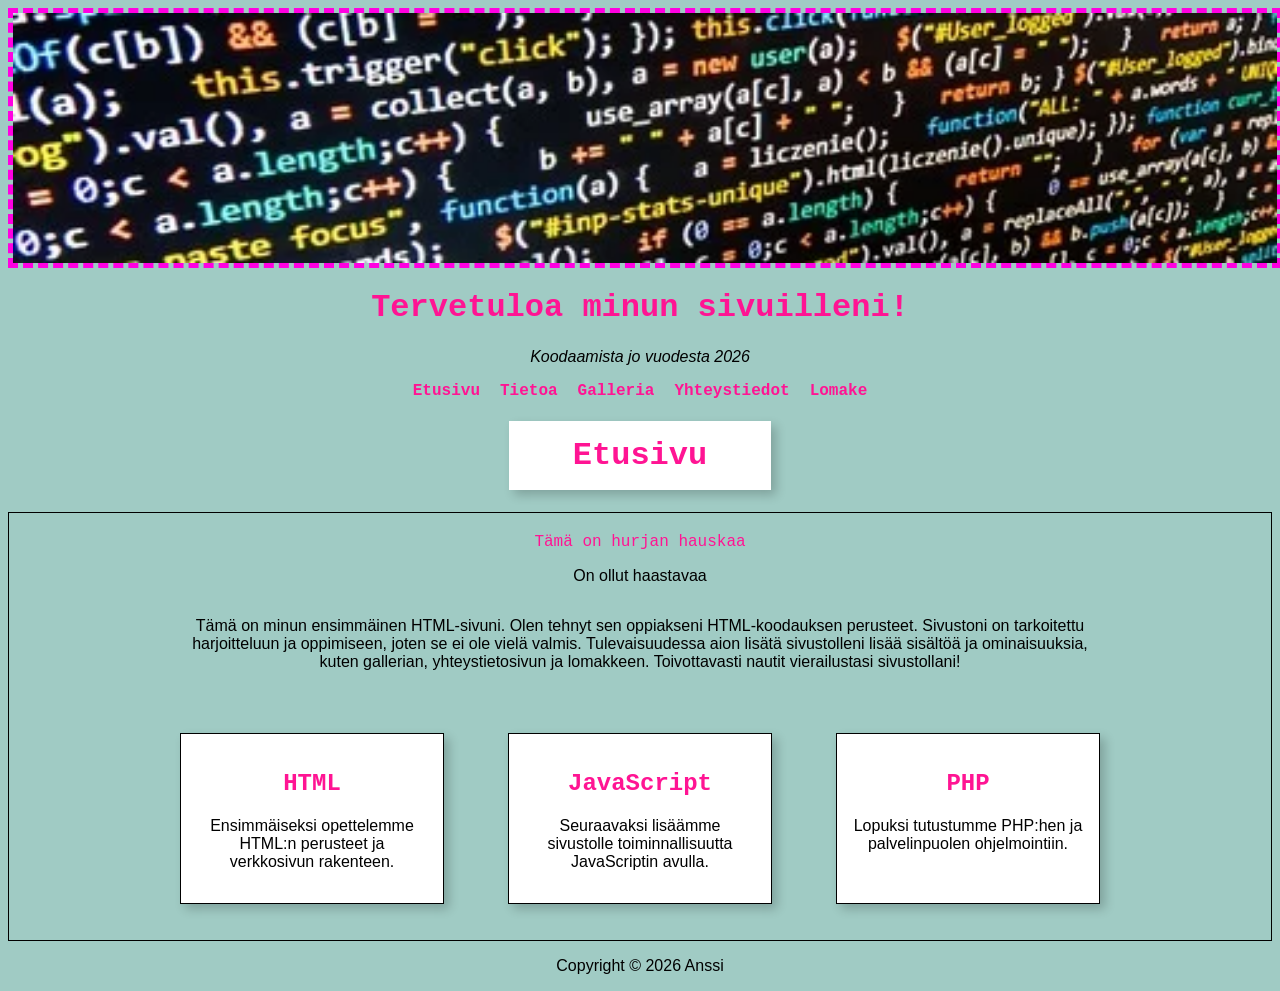
<file: index.html>
<!DOCTYPE html>
<html>
<head>
    <meta name="viewport" content="width=device-width, initial-scale=1">
    <link rel="stylesheet" href="css/tyyli.css">
    <link rel="stylesheet" href="css/tyyli2.css">
    <title>Anssin sivut</title>
</head>

<body>
    <header>
        <!-- Tämä on header osio, mihin tulee logo tai kuva -->
        <img src="img/koodi.jpg" alt="kooditausta" width="500" height="500" class="koko-leveys-kuva">
        

        <h1>Tervetuloa minun sivuilleni!</h1>
        <p><em>Koodaamista jo vuodesta 2026</em></p>
    </header>

    <nav>
        <ul>
            <li> <a href="index.html" aria-current="page" >Etusivu</a> </li>
            <li> <a href="about.html" aria-current="page" >Tietoa</a> </li>
            <li> <a href="gallery.html" aria-current="page" >Galleria</a> </li>
            <li> <a href="contact.html" aria-current="page" >Yhteystiedot</a> </li>
            <li> <a href="form.html" aria-current="page" >Lomake</a> </li>
            </ul>
    </nav>
    <main>
        <h1 class="etusivu-otsikko">Etusivu</h1>
        <div class="jakokahteen" id="etusivun-jakokahteen">
            <div
            <h3>Tämä on hurjan hauskaa</h3>
            <p>On ollut haastavaa</p>
        </div>



    <p class="leipateksti_etusivu">Tämä on minun ensimmäinen HTML-sivuni. Olen tehnyt sen oppiakseni HTML-koodauksen perusteet. Sivustoni on tarkoitettu harjoitteluun ja oppimiseen, joten se ei ole vielä valmis. Tulevaisuudessa aion lisätä sivustolleni lisää sisältöä ja ominaisuuksia, kuten gallerian, yhteystietosivun ja lomakkeen. Toivottavasti nautit vierailustasi sivustollani!</p>
<div class="kortit">
    <div class="kortti">
        <h2>HTML</h2>
        <p>Ensimmäiseksi opettelemme HTML:n perusteet ja verkkosivun rakenteen.</p>
    </div>
    
    <div class="kortti">
        <h2>JavaScript</h2>
        <p>Seuraavaksi lisäämme sivustolle toiminnallisuutta JavaScriptin avulla.</p>
    </div>
    
    <div class="kortti">
        <h2>PHP</h2>
        <p>Lopuksi tutustumme PHP:hen ja palvelinpuolen ohjelmointiin.</p>
    </div>
    </div>
</main>
<footer>
    <p>Copyright &copy; 2026 Anssi</p>
</footer>
</body>
</html>
</file>
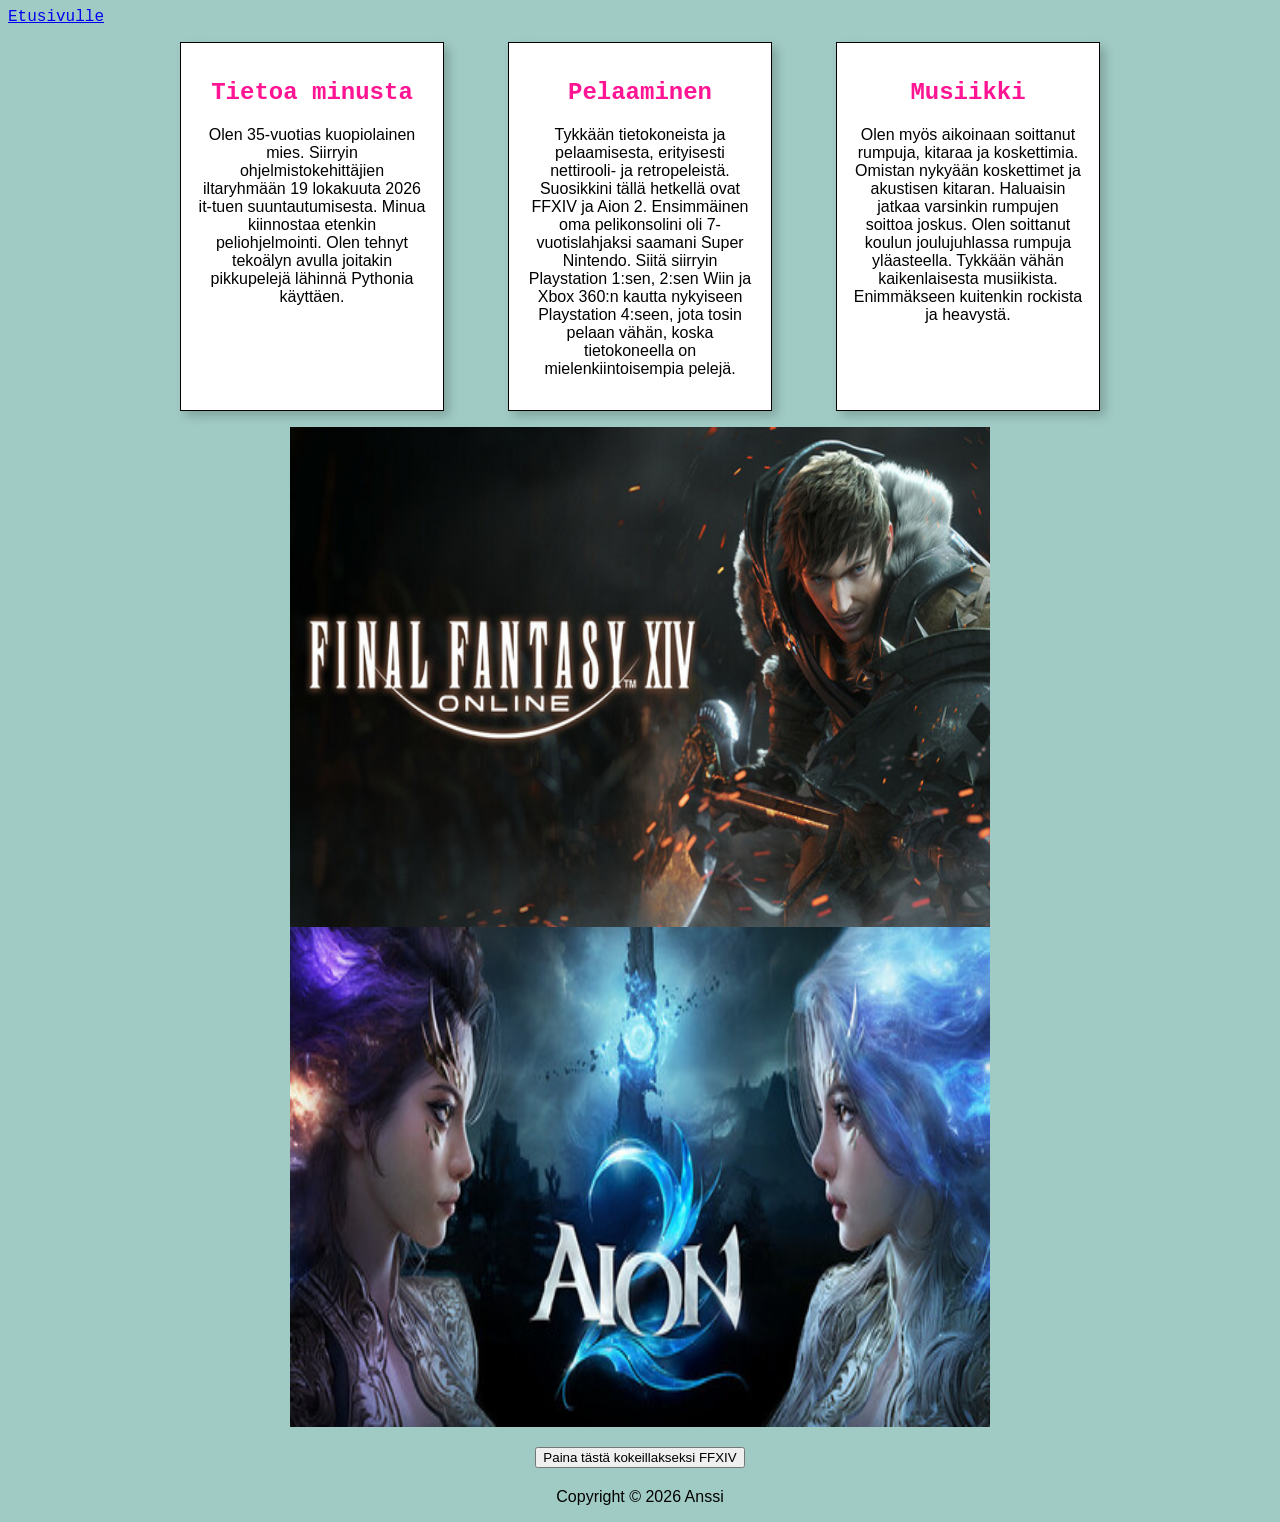
<file: about.html>
<!DOCTYPE html>
<html lang="fi">
<head>
    <link rel="stylesheet" href="css/tyyli.css">
     <link rel="stylesheet" href="css/tyyli2.css">
    <meta charset="UTF-8">
    <meta name="viewport" content="width=device-width, initial-scale=1.0">
     <title>Tietoa</title>
</head>
<body>
     <a href="index.html">Etusivulle</a>
     <div class="kortit">
     <div class="kortti">
    <h2>Tietoa minusta</h2>
    <p>Olen 35-vuotias kuopiolainen mies. Siirryin ohjelmistokehittäjien iltaryhmään 19 lokakuuta 2026 it-tuen suuntautumisesta. Minua kiinnostaa etenkin peliohjelmointi. Olen tehnyt tekoälyn avulla joitakin pikkupelejä lähinnä Pythonia käyttäen. </div> 

     <div class="kortti"> <h2>Pelaaminen</h2> 
          <p>Tykkään tietokoneista ja pelaamisesta, erityisesti nettirooli- ja retropeleistä. Suosikkini tällä hetkellä ovat FFXIV ja Aion 2. Ensimmäinen oma pelikonsolini oli 7-vuotislahjaksi saamani Super Nintendo. Siitä siirryin Playstation 1:sen, 2:sen Wiin ja Xbox 360:n kautta nykyiseen Playstation 4:seen, jota tosin pelaan vähän, koska tietokoneella on mielenkiintoisempia pelejä.</p> </div>

     <div class="kortti"> <h2>Musiikki</h2>
           <p>Olen myös aikoinaan soittanut rumpuja, kitaraa ja koskettimia. Omistan nykyään koskettimet ja akustisen kitaran. Haluaisin jatkaa varsinkin rumpujen soittoa joskus. Olen soittanut koulun joulujuhlassa rumpuja yläasteella. Tykkään vähän kaikenlaisesta musiikista. Enimmäkseen kuitenkin rockista ja heavystä.</p> </div>
     </div>
     
     <div class="ff-kuva">
     <img src="img/ff.jpg" alt="ffxiv" width="700" height="500">
     </div>
     <div class="aion-kuva">
     <img src="img/aion.jpg" alt="aion" width="700" height="500">
     </div>
     <button onclick="window.open('https://freetrial.finalfantasyxiv.com/gb/')">
        Paina tästä kokeillakseksi FFXIV
    </button>
    <footer>
    <p>Copyright &copy; 2026 Anssi</p>
     </footer>
</body>
</html>
</file>
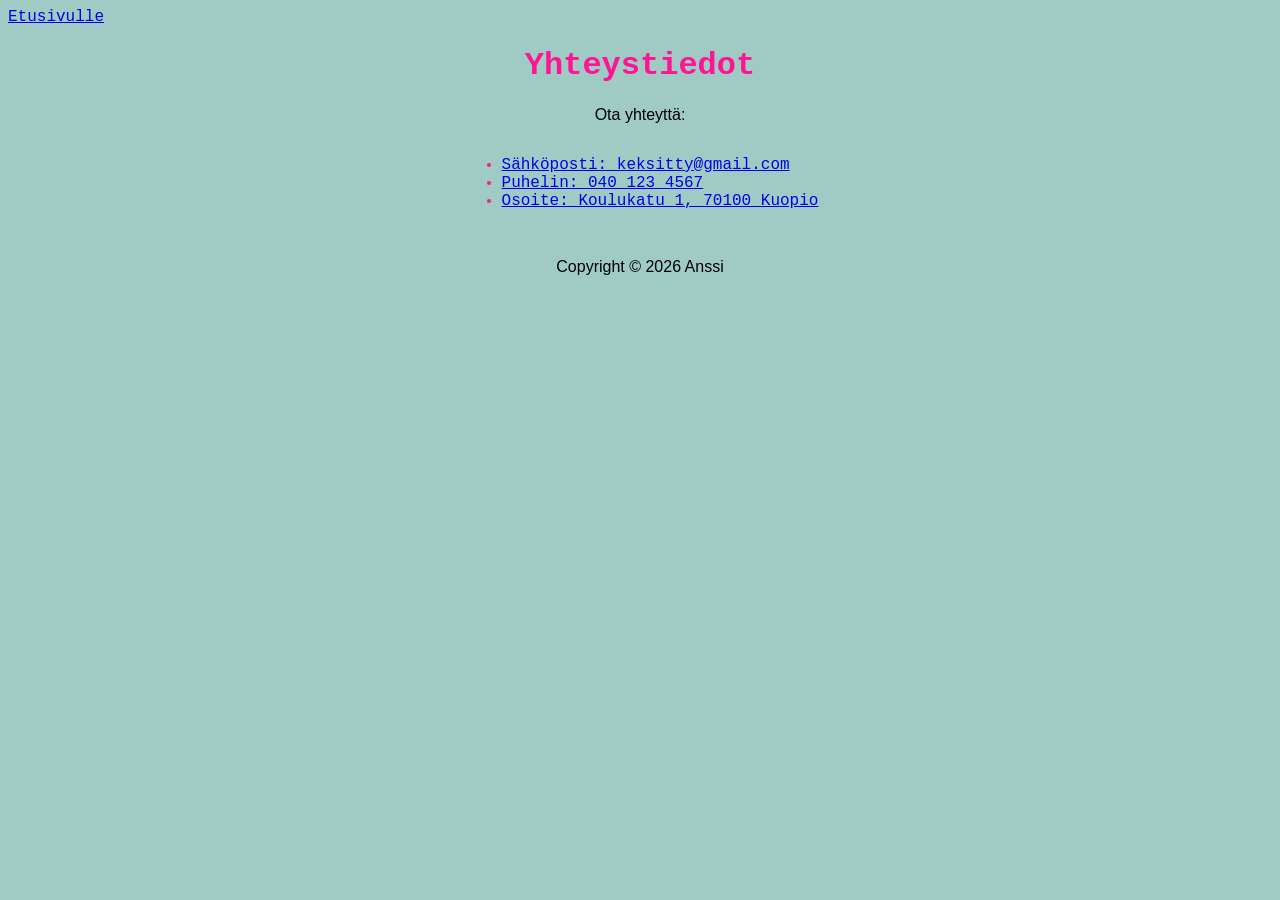
<file: contact.html>
<!DOCTYPE html>
<html lang="fi">
<head>
    <meta charset="UTF-8">
    <meta name="viewport" content="width=device-width, initial-scale=1.0">
    <link rel="stylesheet" href="css/tyyli.css">
    <link rel="stylesheet" href="css/tyyli2.css">
    <title>Contact</title>
</head>
<body>
     <a href="index.html">Etusivulle</a>
     <div class="yhteystiedot">
    <h1>Yhteystiedot</h1>
    <p>Ota yhteyttä:</p>
    <ul>
        <li>
    <a href="mailto:keksitty@gmail.com">
        Sähköposti: keksitty@gmail.com
    </a>
</li>

<li>
    <a href="tel:+358401234567">
        Puhelin: 040 123 4567
    </a>
</li>

<li>
    <a href="https://maps.google.com/?q=Koulukatu+1,+70100+Kuopio" target="_blank">
        Osoite: Koulukatu 1, 70100 Kuopio
    </a>
</li>

    
 </a>
</p>
</li>
    </ul>
    </div>
    <footer>
    <p>Copyright &copy; 2026 Anssi</p>
     </footer>
</body>
</html>
</file>
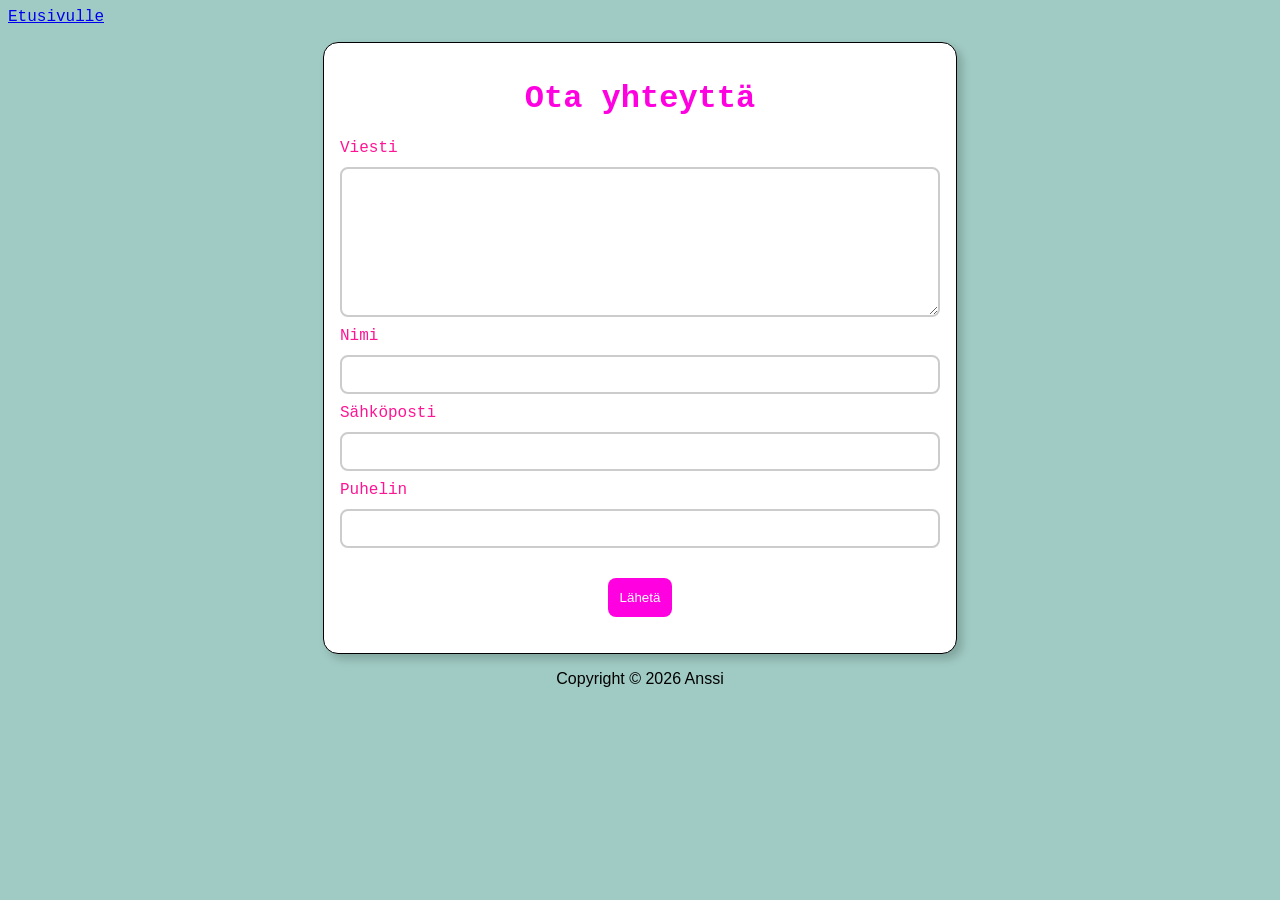
<file: form.html>
<!DOCTYPE html>
<html lang="fi">
<head>
    <meta charset="UTF-8">
    <meta name="viewport" content="width=device-width, initial-scale=1.0">
     <link rel="stylesheet" href="css/tyyli.css">
     <link rel="stylesheet" href="css/tyyli2.css">
    <title>Yhteydenottolomake</title>
</head>
<body>
    <a href="index.html">Etusivulle</a>

    <div class="lomake-kortti">
        <h1>Ota yhteyttä</h1>

        <form>
            <label for="viesti">Viesti</label>
            <textarea id="viesti"></textarea>

            <label for="nimi">Nimi</label>
            <input type="text" id="nimi">

            <label for="sahkoposti">Sähköposti</label>
            <input type="email" id="sahkoposti">

            <label for="puhelin">Puhelin</label>
            <input type="tel" id="puhelin">

            <button type="submit">Lähetä</button>
        </form>
    </div>
    <footer>
    <p>Copyright &copy; 2026 Anssi</p>
     </footer>
</body>
</div>
</html>
</file>
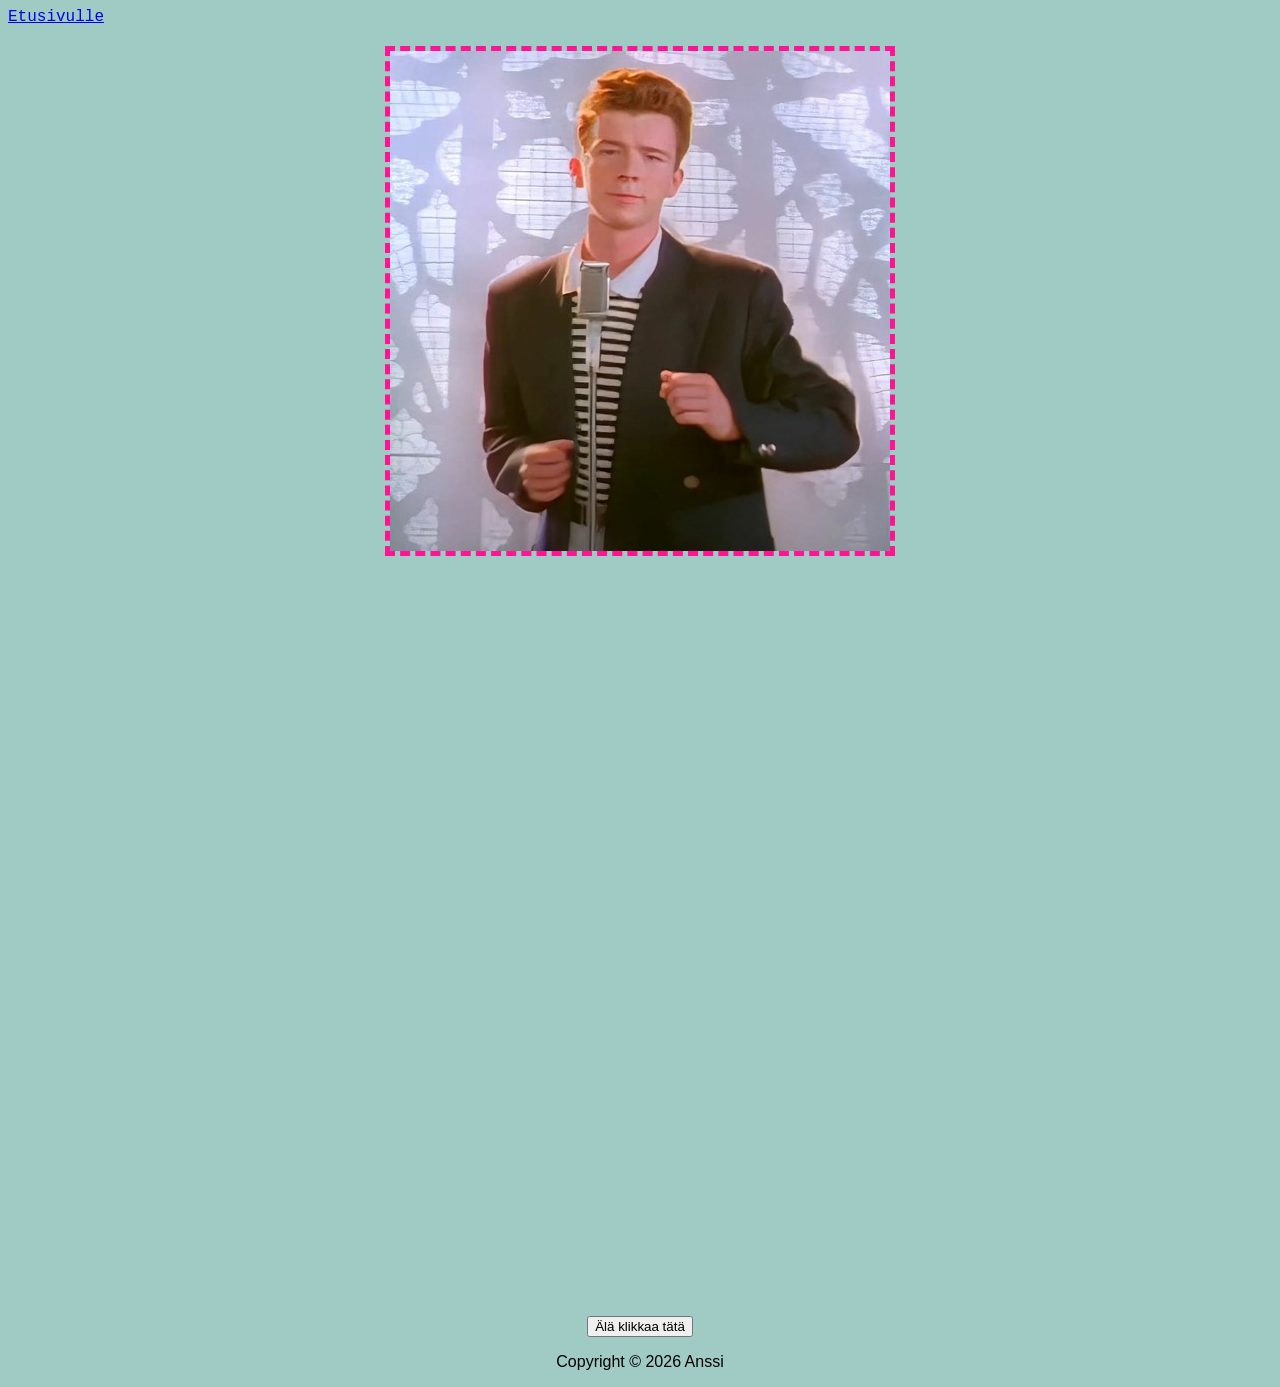
<file: gallery.html>
<!DOCTYPE html>
<html lang="fi">
<head>
    <meta charset="UTF-8">
    <meta name="viewport" content="width=device-width, initial-scale=1.0">
    <link rel="stylesheet" href="css/tyyli.css">
    <link rel="stylesheet" href="css/tyyli2.css">
    <title>Gallery</title>
</head>

<body>
    <a href="index.html">Etusivulle</a>
    <div class="rickroll-sivu">
       <img src="img/rick.jpg" alt="Rick Astley">
       <iframe title="vimeo-player" src="https://player.vimeo.com/video/1094756949?h=65e49764f8" width="640" height="360" frameborder="0" referrerpolicy="strict-origin-when-cross-origin" allow="autoplay; fullscreen; picture-in-picture; clipboard-write; encrypted-media; web-share"   allowfullscreen></iframe>
       <iframe width="640" height="360" src="https://www.youtube.com/embed/9N_-zopnwp8" title="Matti Nykänen vs Lauri Karhuvaara" frameborder="0" allow="accelerometer; autoplay; clipboard-write; encrypted-media; gyroscope; picture-in-picture; web-share" referrerpolicy="strict-origin-when-cross-origin" allowfullscreen></iframe>
    <button onclick="window.open('https://www.youtube.com/watch?v=dQw4w9WgXcQ')">
    Älä klikkaa tätä
</button>
    
    </div>
    <footer>
    <p>Copyright &copy; 2026 Anssi</p>
     </footer>
</body>
</html>
</file>
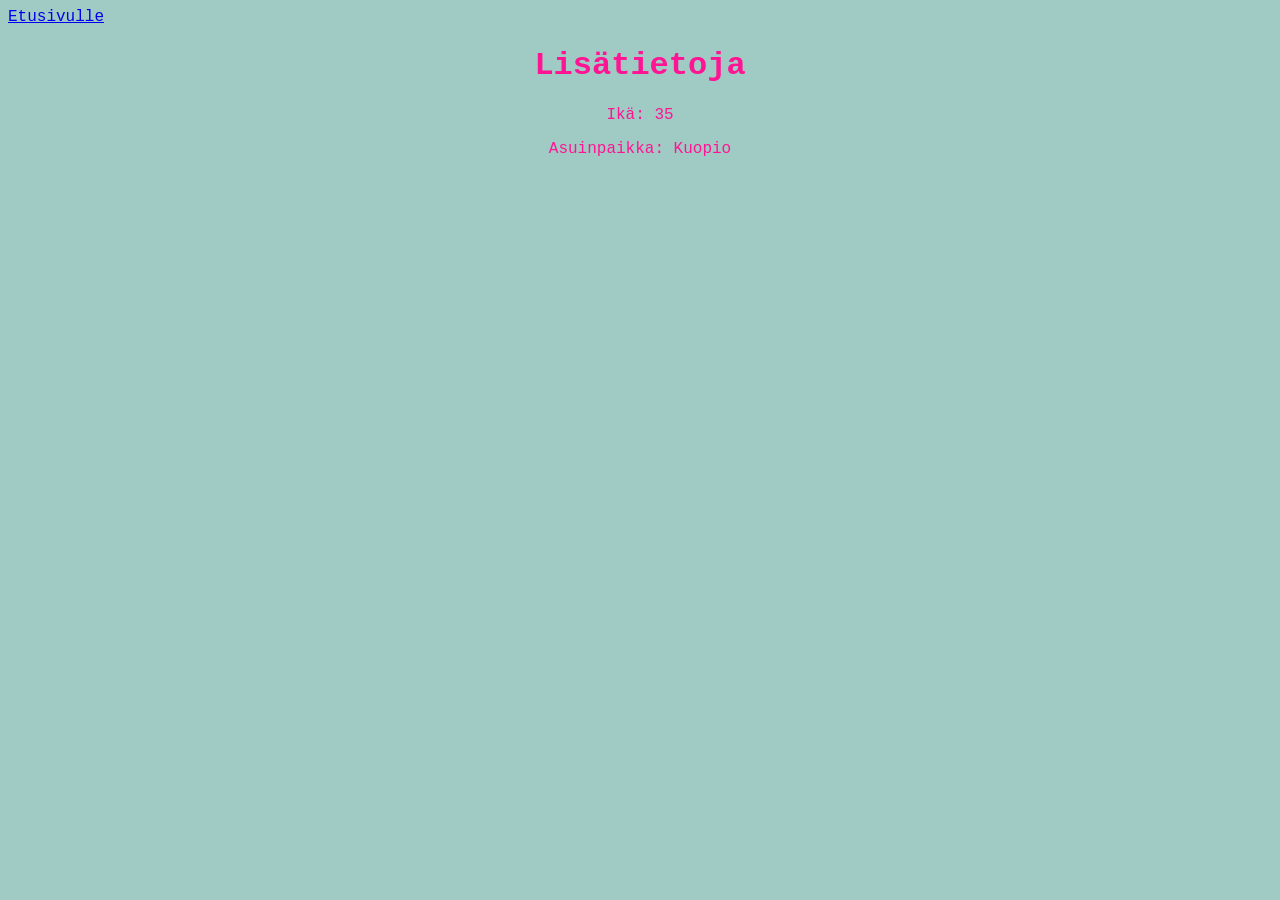
<file: tietoja.html>
<!DOCTYPE html>
<html lang="fi">
<head>
    <link rel="stylesheet" href="css/tyyli.css">
    <meta charset="UTF-8">
    <meta name="viewport" content="width=device-width, initial-scale=1.0">
    <a href="index.html">Etusivulle</a>
    <title>Lisätietoja</title>
</head>
<body>
    <h1>Lisätietoja</h1>
    <p>Ikä: 35</p>
    <p>Asuinpaikka: Kuopio</p>
</body>
</html>
</file>
<file: css/tyyli.css>
body {
    color: deeppink;
    font-family: 'Courier New', Courier, monospace;
    background-color: rgb(160, 203, 196);
}

a:hover {
    color: rgb(255, 20, 20);
}

a:after {
    color: rgb(51, 255, 20);
}
img {
    border: 5px  rgb(16, 15, 16);
}
.koko-leveys-kuva {
    width: 100%;
    height: 250px;       
    object-fit: cover;   
    display: block;
    border: 5px dashed rgb(255, 0, 225);

}
nav ul {
    list-style: none;
    padding: 0;
    margin: 0;

    display: flex;
    justify-content: center;
    gap: 20px;
}

nav ul li a {
    color: deeppink;
    text-decoration: none;
    font-weight: bold;
}

nav ul li a:hover {
    color: hotpink;
}
header {
    text-align: center;
}
.yhteystiedot {
    text-align: center;
}

.yhteystiedot ul {
    display: inline-block;
    text-align: left;
    list-style-position: outside;
}
h1 {
    text-align: center;
}

p {
    text-align: center;
}
</file>
<file: css/tyyli2.css>
div{

}

.jakokahteen {
display:flex;
flex-wrap: wrap;
gap: 1rem;
text-align: center;
}

#etusivun-jakokahteen 
{
    border: 1px solid black;

}
    
h2{width: 100%; text-align: center;
}
h3{
    color: rgb(255, 0, 225);
 } 
p
{
 font-family:trebuchet ms, sans-serif;
 color:black;
 
 h1 {
    text-align: center;
}

p {
    text-align: center;
}
}
#etusivun-jakokahteen {
    display: flex;
    flex-direction: column;
    align-items: center;

    text-align: center;
    border: 1px solid black;
    padding: 20px;
}


.leipateksti_etusivu {
    max-width: 900px;
    margin: 0 auto 30px auto;
}

.kortit {
    display: flex;
    justify-content: center;
    gap: 2rem;
    flex-wrap: wrap;
}

.kortti {
    border: 1px solid black;
    width: 230px;
    padding: 1rem;
    margin: 1rem;
    background-color: rgb(255, 255, 255);
    box-shadow: 5px 5px 10px rgba(0,0,0,0.2);
    transition: transform 0.3s ease, box-shadow 0.3s ease;
}


.kortti:hover {
    transform: translateY(-5px);
    box-shadow: 5px 10px 15px rgb(255, 0, 225);
    }
.rickroll-sivu {
    text-align: center;
}

.rickroll-sivu img {
    display: block;
    margin: 20px auto;
    border: 5px dashed deeppink;
}

.rickroll-sivu button {
    display: block;
    margin: 10px auto;
}
.lomake-kortti {
    max-width: 600px;
    margin: 50px auto;
    padding: 30px;

    background: white;
    border-radius: 15px;
    box-shadow: 0 5px 15px rgba(0,0,0,0.2);
}

.lomake-kortti h1 {
    text-align: center;
    color: rgb(255, 0, 225);
}

.lomake-kortti form {
    display: flex;
    flex-direction: column;
    gap: 10px;
}

.lomake-kortti input,
.lomake-kortti textarea {
    width: 100%;
    box-sizing: border-box;
    padding: 10px;
    border: 2px solid #ccc;
    border-radius: 8px;
}

.lomake-kortti textarea {
    height: 150px;
}

.lomake-kortti button {
    padding: 12px;
    background: rgb(255, 0, 225);
    color: white;
    border: none;
    border-radius: 8px;
    cursor: pointer;
}
.lomake-kortti {
    border: 1px solid black;
    padding: 1rem;
    margin: 1rem auto;
    background-color: rgb(255, 255, 255);
    box-shadow: 5px 5px 10px rgba(0,0,0,0.2);
    transition: transform 0.3s ease, box-shadow 0.3s ease;
}

.lomake-kortti:hover {
    transform: translateY(-5px);
    box-shadow: 5px 10px 15px rgb(255, 0, 225);
}

.etusivu-otsikko
 {.etusivu-otsikko 
    border: 1px solid black;
    width: 230px;
    padding: 1rem;
    margin-left: auto;
    margin-right: auto;
    text-align: center;
    background-color: white;
    box-shadow: 5px 5px 10px rgba(0,0,0,0.2);

}
.etusivu-otsikko:hover {
    transform: translateY(-5px);
    box-shadow: 5px 10px 15px rgb(255, 0, 225);
}
.ff-kuva {
    display: flex;
    justify-content: center;
    gap: 2rem;
    flex-wrap: wrap;
}
.aion-kuva {
    display: flex;
    justify-content: center;
    gap: 2rem;
    flex-wrap: wrap;
}
button {
    display: block;
    margin: 20px auto;
}
</file>
